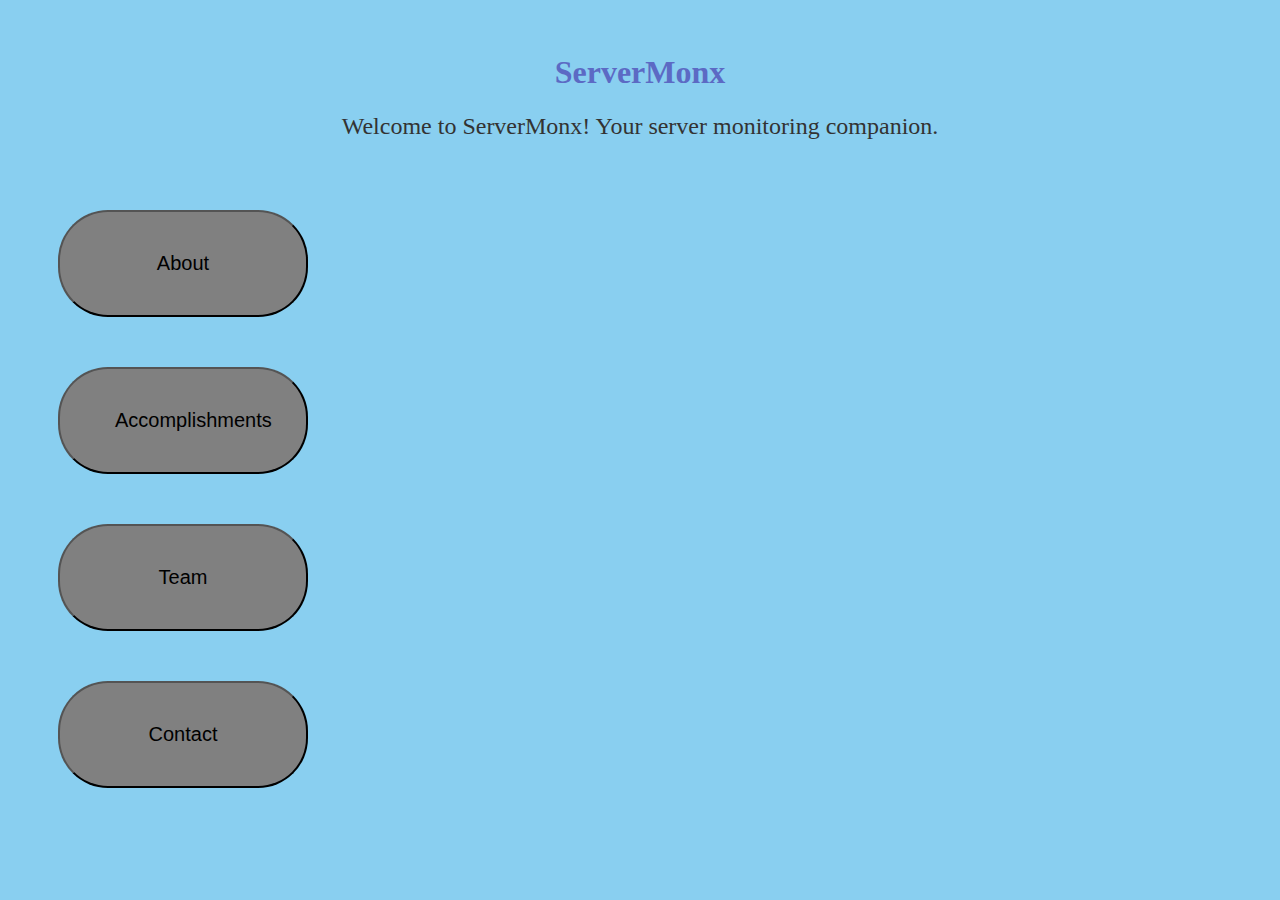
<file: index.html>
<!DOCTYPE html>
<html>
  <head>
    <meta charset="UTF-8" />
    <meta name="viewport" content="width=device-width,
    initial-scale=1.0" />
    <title>ServerMonx</title>
    <link rel="stylesheet" href="styles.css" />
  </head>
  <body>
      <h1 class="title">ServerMonx</h1>
      <h2 class="welcome">Welcome to ServerMonx! Your server monitoring companion.</h2>
      <nav>
      <button class="About" id="blank">About</button>
      <button class="Accomplishments" id="blank2">Accomplishments</button>
      <button class="Team" id="blank3">Team</button>
      <button class="Contact">Contact</button>
      </nav>
      <script src="script.js"></script>
  </body>

</html>
</file>
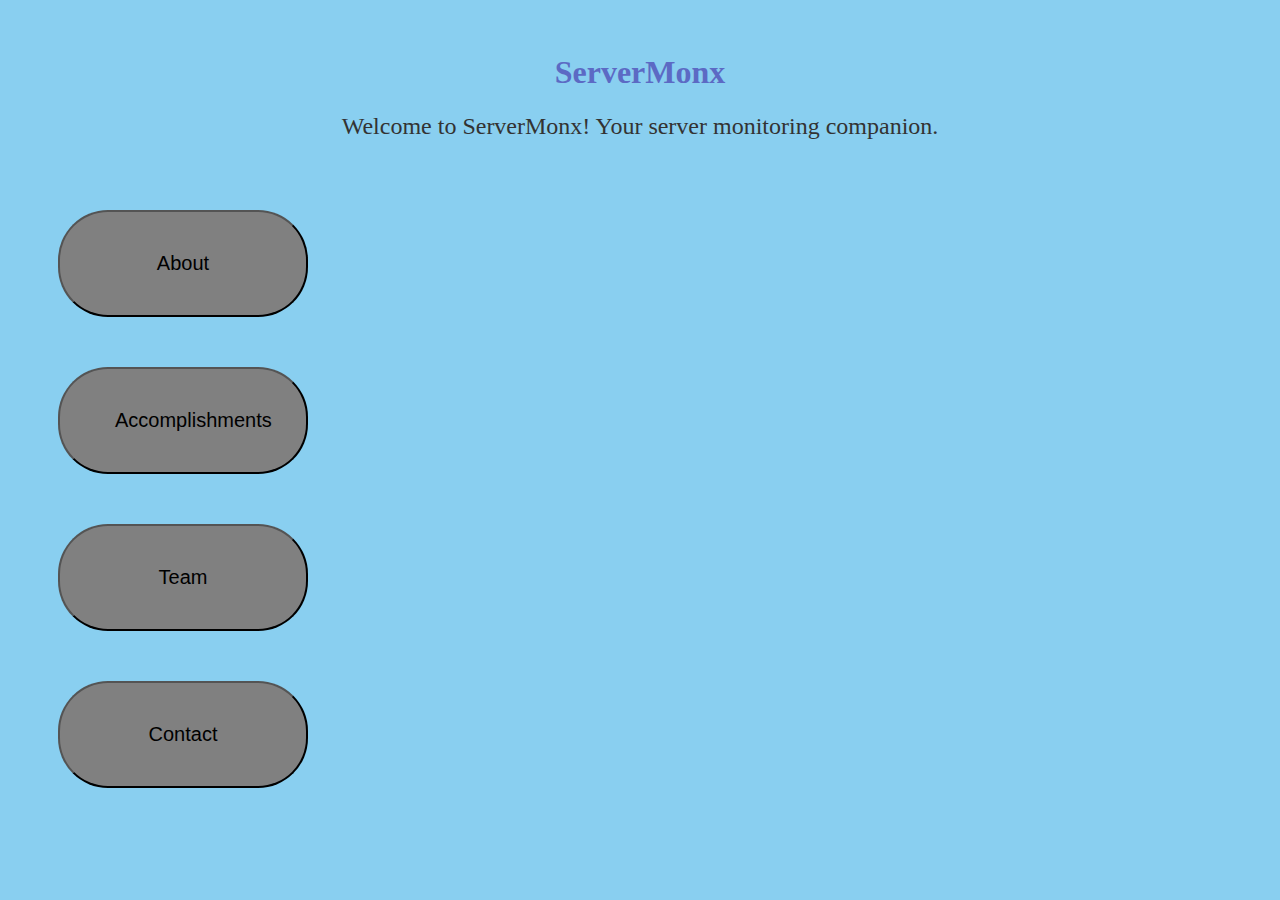
<file: index (1).html>
<!DOCTYPE html>
<html>
  <head>
    <meta charset="UTF-8" />
    <meta name="viewport" content="width=device-width,
    initial-scale=1.0" />
    <title>ServerMonx</title>
    <link rel="stylesheet" href="styles.css" />
  </head>
  <body>
      <h1 class="title">ServerMonx</h1>
      <h2 class="welcome">Welcome to ServerMonx! Your server monitoring companion.</h2>
      <nav>
      <button class="About" id="blank">About</button>
      <button class="Accomplishments" id="blank2">Accomplishments</button>
      <button class="Team" id="blank3">Team</button>
      <button class="Contact">Contact</button>
      </nav>
      <script src="script.js"></script>
  </body>
</html>
</file>
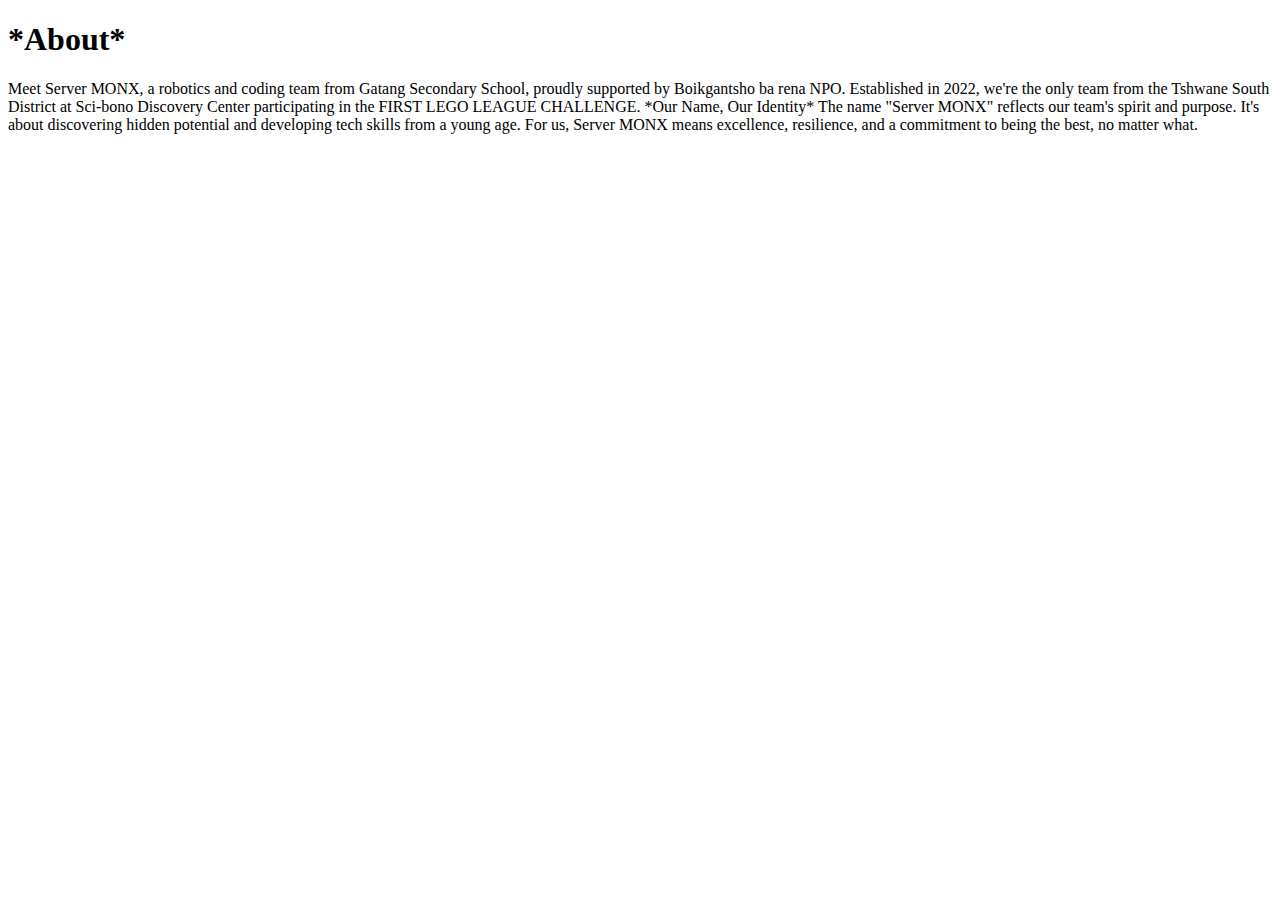
<file: page1.html>
<!DOCTYPE html>
<html>
  <body>
      <p><h1>*About*</h1>

Meet Server MONX, a robotics and coding team from Gatang Secondary School, proudly supported by Boikgantsho ba rena NPO. Established in 2022, we're the only team from the Tshwane South District at Sci-bono Discovery Center participating in the FIRST LEGO LEAGUE CHALLENGE.

*Our Name, Our Identity*

The name "Server MONX" reflects our team's spirit and purpose. It's about discovering hidden potential and developing tech skills from a young age. For us, Server MONX means excellence, resilience, and a commitment to being the best, no matter what.
      </p>
  </body>
</html>
</file>
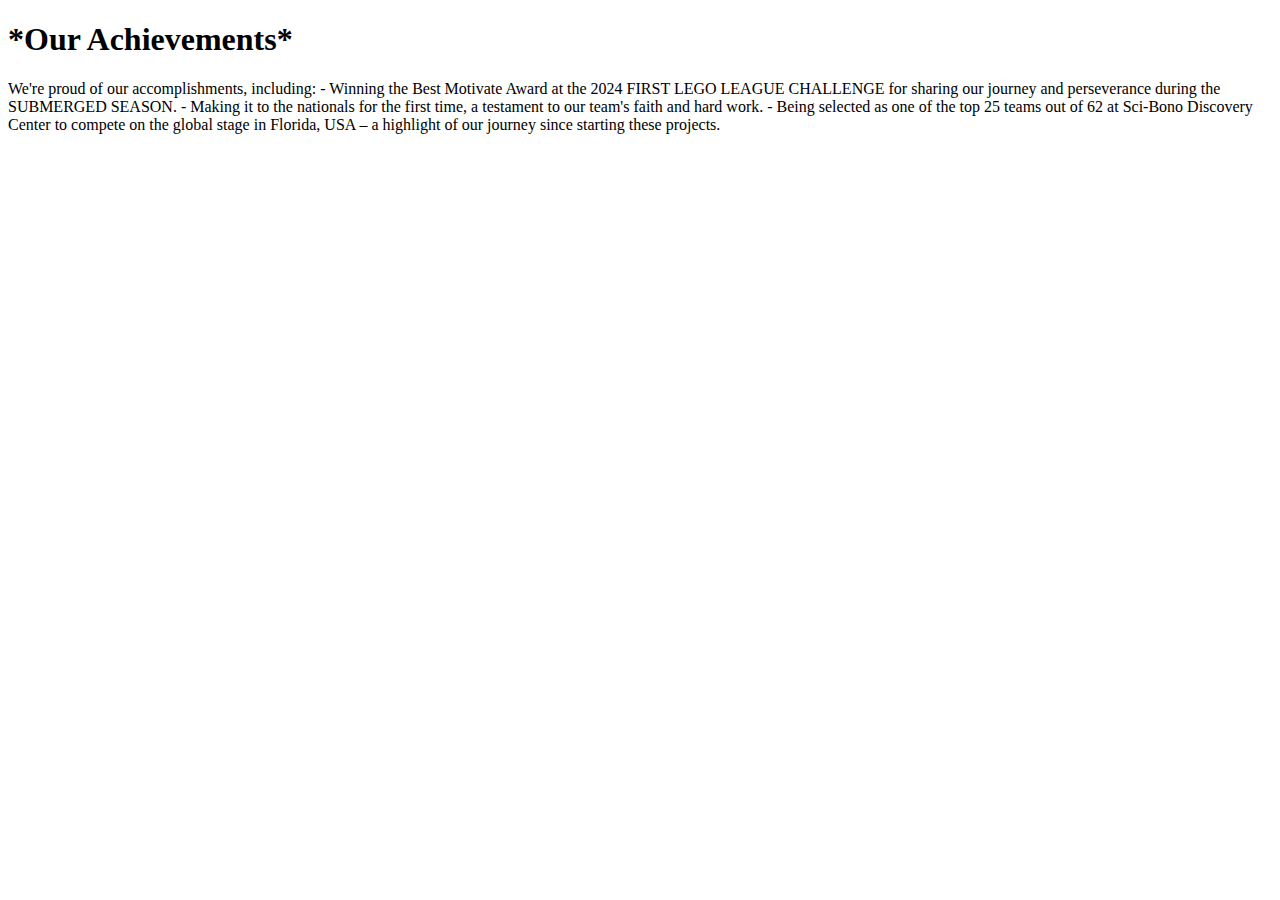
<file: page2.html>
<!DOCTYPE html>
<html>
  <body>
      <h1>
*Our Achievements*
      </h1>
      <p>
We're proud of our accomplishments, including:

- Winning the Best Motivate Award at the 2024 FIRST LEGO LEAGUE CHALLENGE for sharing our journey and perseverance during the SUBMERGED SEASON.
- Making it to the nationals for the first time, a testament to our team's faith and hard work.
- Being selected as one of the top 25 teams out of 62 at Sci-Bono Discovery Center to compete on the global stage in Florida, USA – a highlight of our journey since starting these projects.</p>
  </body>
</html>
</file>
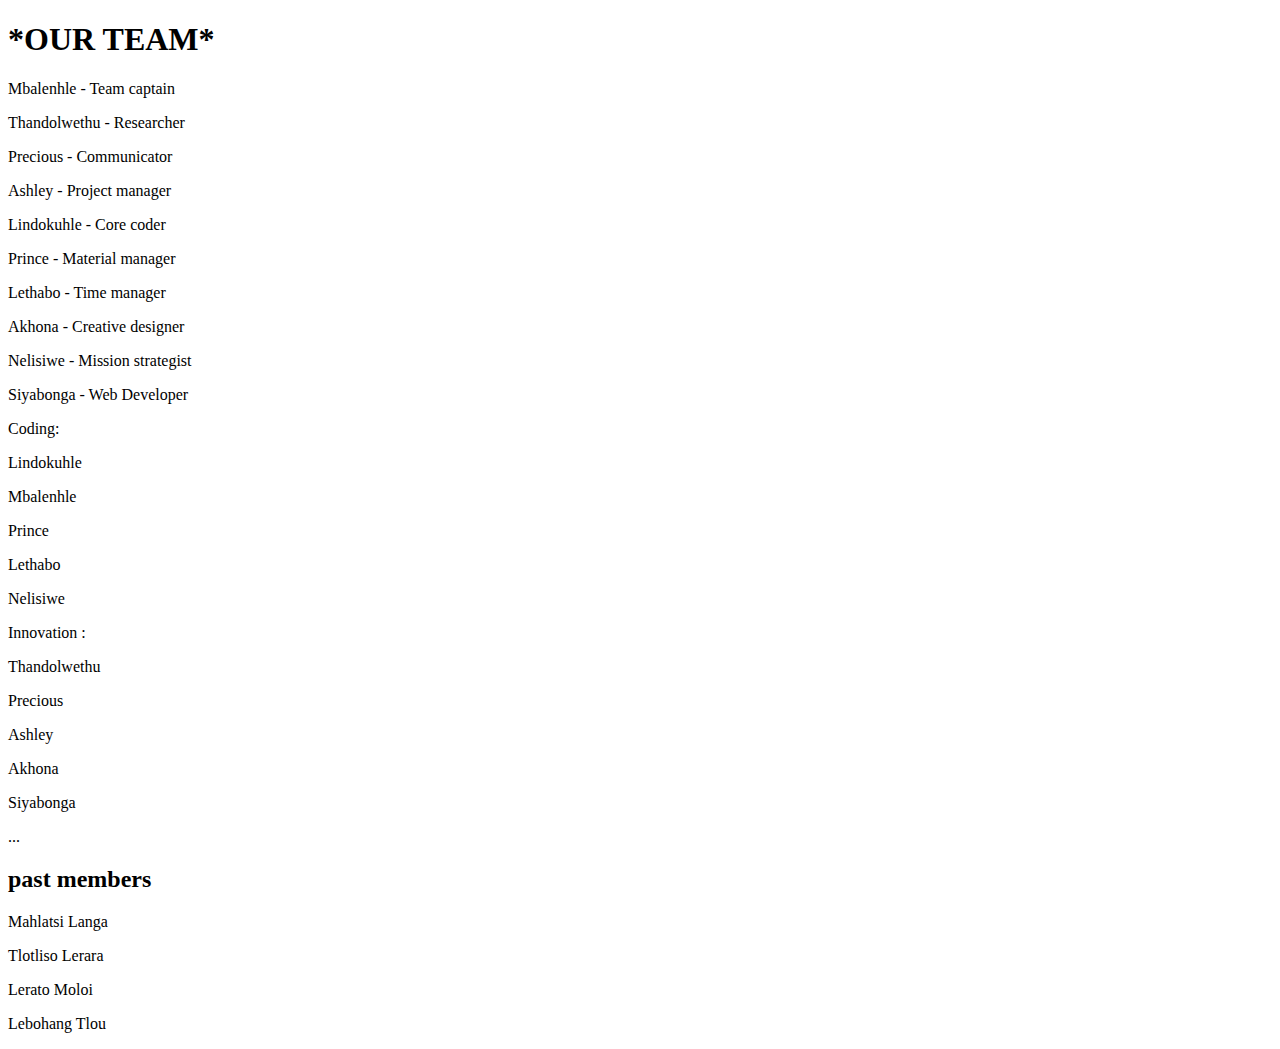
<file: page3.html>
<!DOCTYPE html>
<html>
  <body>
    <h1>*OUR TEAM*</h1>
    <nav>
      <p>
        Mbalenhle - Team captain
      </p>
      <p>
Thandolwethu - Researcher
      </p>
      <p>
Precious - Communicator
      </p>
      <p>
Ashley - Project manager
      </p>
      <p>
Lindokuhle - Core coder
      </p>
      <p>
Prince - Material manager
      </p>
      <p>
Lethabo - Time manager
      </p>
      <p>
Akhona - Creative designer 
      </p>
      <p>
Nelisiwe - Mission strategist
      </p>
      <p>
Siyabonga - Web Developer 
      </p>
      <p>
Coding:
      </p>
      <p>
Lindokuhle
      </p>
      <p>
Mbalenhle
      </p>
      <p>
Prince
      </p>
      <p>
Lethabo
      </p>
      <p>
Nelisiwe
      </p>
      <p>
Innovation :
      </p>
      <p>
Thandolwethu
      </p>
      <p>
Precious
      </p>
      <p>
Ashley
      </p>
      <p>
Akhona
      </p>
      <p>
Siyabonga
      </p>
      <p>
...
<h2>past members</h2>
      </p>
      <p>
Mahlatsi Langa
      </p>
      <p>
Tlotliso Lerara
      </p>
      <p>
Lerato Moloi
      </p>
      <p>
Lebohang Tlou
      </p>
    </nav>
  </body>
</html>
</file>
<file: styles.css>
body{
  padding: 25px;
  background-color: rgb(137,207,240);
}
.title {
	color: #5C6AC4;
	text-align: center;
}
button{
  color: rgb(0,0,0);
  background: rgb(128,128,128);
  width: 250px;
  border-color: rgb(0,0,0);
  text-align: center;
  padding: 40px 55px;
  font-size: 20px;
  border-radius: 50px;
}
nav{
  display: flex;
  flex-direction: column;
  justify-content: center;
  gap: 50px;
  padding: 50px 25px;
  font-size: 50px;
  text-align: center;
}
button:hover {
  background: #5C6AC4;
  color: #fff;
  cursor: pointer;
}
.welcome {
  color: #333;
  text-align: center;
  margin-bottom: 20px;
  font-weight: normal;
}
</file>
